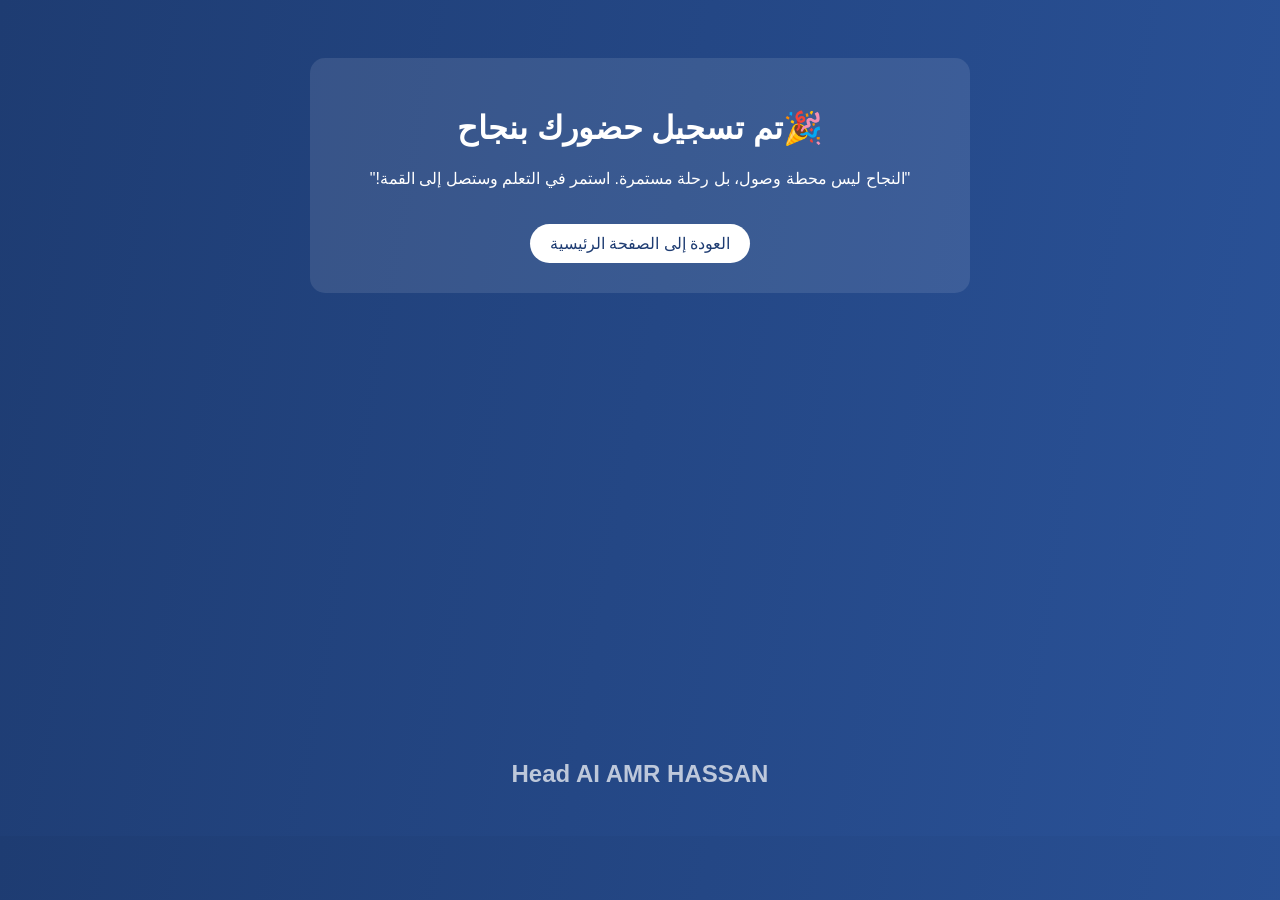
<file: project_folder/templates/amr-hassan.html>
<!DOCTYPE html>
<html lang="ar" dir="rtl">
<head>
    <meta charset="UTF-8">
    <meta name="viewport" content="width=device-width, initial-scale=1.0">
    <title>رسالة تحفيزية - Head AI AMR HASSAN</title>
    <style>
        body {
            background: linear-gradient(100deg, #1e3c72, #2a5298);
            color: white;
            font-family: Arial, sans-serif;
            text-align: center;
            padding: 50px;
            position: relative;
            min-height: 80vh;
        }
        .motivation-card {
            background: rgba(255, 255, 255, 0.1);
            padding: 30px;
            border-radius: 15px;
            max-width: 600px;
            margin: 0 auto;
        }
        .back-btn {
            background: #fff;
            color: #1e3c72;
            padding: 10px 20px;
            border-radius: 25px;
            text-decoration: none;
            display: inline-block;
            margin-top: 20px;
        }
        /* التعديل الجديد */
        .signature {
            position: absolute;
            bottom: 20px;
            left: 0;
            right: 0;
            opacity: 0.7; /* شفافية */
            font-size: 1rem;
            margin-top: 50px;
        }
    </style>
</head>
<body>
    <div class="motivation-card">
        <h1>🎉تم تسجيل حضورك بنجاح</h1>
        <p>"النجاح ليس محطة وصول، بل رحلة مستمرة. استمر في التعلم وستصل إلى القمة!"</p>
        <a href="/" class="back-btn">العودة إلى الصفحة الرئيسية</a>
    </div>

    <!-- التوقيع في الأسفل -->
    <div class="signature">
        <h2>Head AI AMR HASSAN</h2>
    </div>
</body>
</html>
</file>
